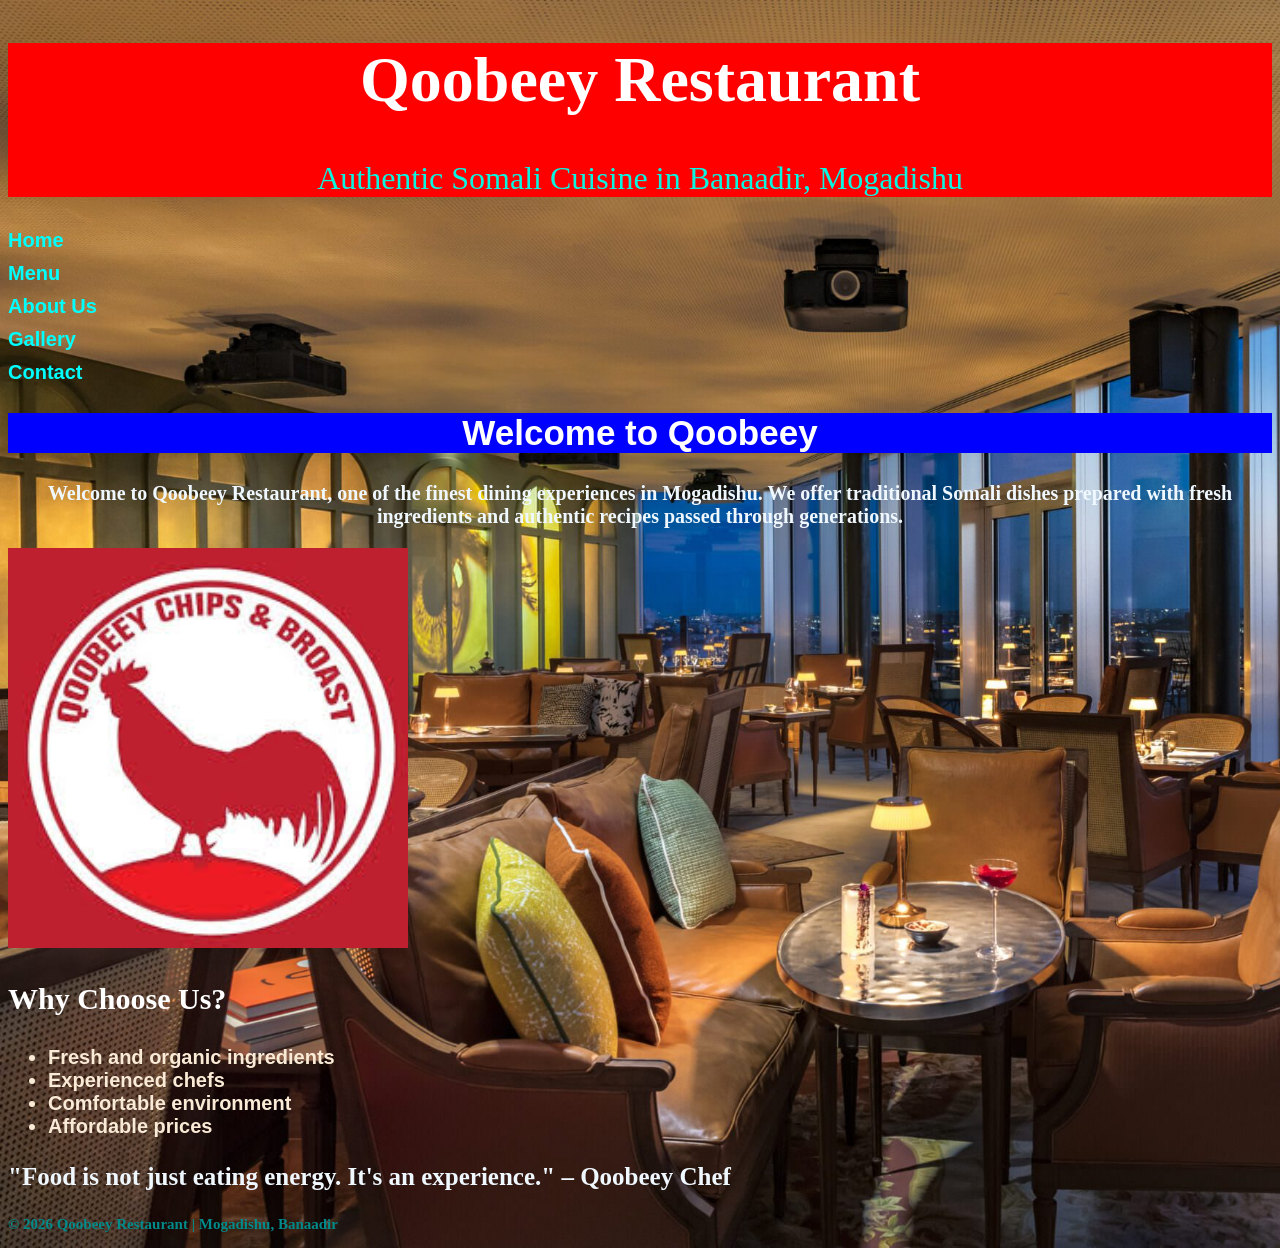
<file: qoobey resturant/index.html>
<!DOCTYPE html> 
<html> 
<head> 
<title>Qoobeey Restaurant - Home</title> 
</head> 
<body id="suui"> 
<header> 
<h1>Qoobeey Restaurant</h1> 
<p id="ch1"><span>Authentic Somali Cuisine</span> in Banaadir, 
Mogadishu</p> 
</header> 
<link rel="stylesheet"href="yy.css">
<nav> 
<ul> 
<li><a href="index.html">Home</a></li> 
<li><a href="menu.html">Menu</a></li> 
<li><a href="about.html">About Us</a></li> 
<li><a href="gallery.html">Gallery</a></li> 
<li><a href="contact.html">Contact</a></li> 
</ul> 
</nav> 
<main> 
<h2>Welcome to Qoobeey</h2> 
<p id="jabir">Welcome to <span>Qoobeey Restaurant</span>, one of the 
finest dining experiences in Mogadishu. We offer 
traditional Somali dishes prepared with fresh ingredients 
and authentic recipes passed through generations. 
</p> 
<img src="maqaaxi.jpg" alt=" " rjhgyhy width="400"> 
<h3 id="h33">Why Choose Us?</h3> 
<ul id="ul1"> 
<li>Fresh and organic ingredients</li> 
<li>Experienced chefs</li> 
<li>Comfortable environment</li> 
<li>Affordable prices</li> 
</ul> 
<p id="p1"> 
"Food is not just eating energy. It's an experience." – 
Qoobeey Chef 
</p> 
</main> 
<footer id="footer1"> 
<p>&copy; 2026 Qoobeey Restaurant | Mogadishu, Banaadir</p> 
</footer> 
</body> 
</html>
</file>
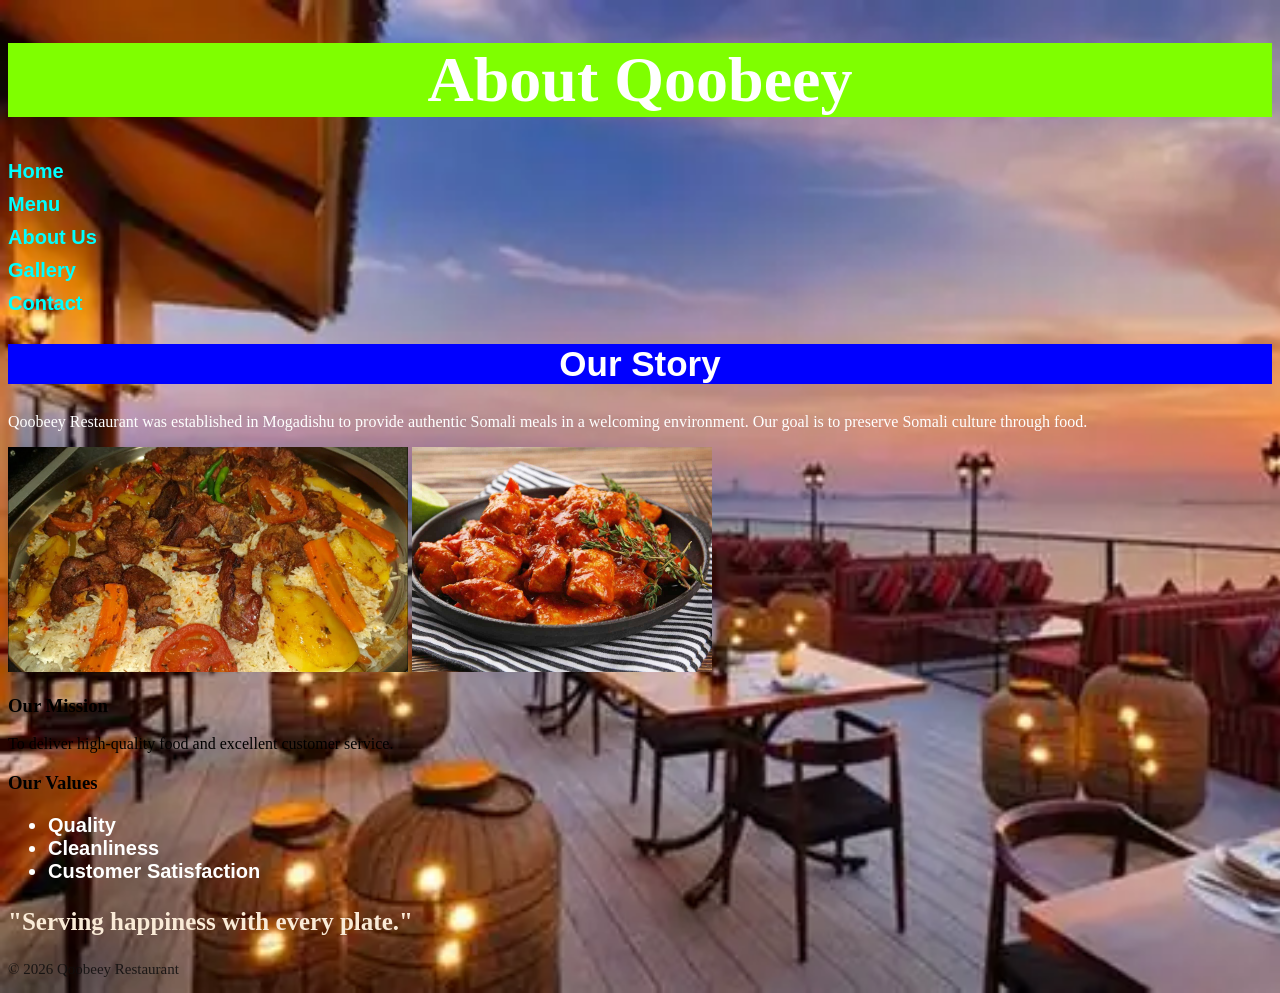
<file: qoobey resturant/about.html>
<!DOCTYPE html> 
<html> 
 
<head> 
    <title>About Qoobeey Restaurant</title> 
</head> 
 
<body id="abut"> 
 
    <header> 
        <h1 id="six">About Qoobeey</h1> 
    </header> 
 <link rel="stylesheet"href="yy.css">
    <nav> 
        <ul> 
            <li><a href="index.html">Home</a></li> 
            <li><a href="menu.html">Menu</a></li> 
            <li><a href="about.html">About Us</a></li> 
            <li><a href="gallery.html">Gallery</a></li> 
            <li><a href="contact.html">Contact</a></li> 
        </ul> 
    </nav> 
 
    <main> 
        <h2>Our Story</h2> 
        <p id="HY1"><span>Qoobeey Restaurant</span> was established in 
Mogadishu to provide authentic Somali meals in a welcoming 
            environment. Our goal is to preserve Somali culture 
through food.</p> 
 
        <img src="R.jpg" alt="bugger " width="400"> 
        <img src="ch0.jpg" alt="bugger " width="300" height="225"> 
 
        <h3>Our Mission</h3> 
        <p>To deliver high-quality food and excellent customer 
service.</p> 
 
        <h3>Our Values</h3> 
        <ul id="nigger"> 
            <li>Quality</li> 
            <li>Cleanliness</li> 
            <li>Customer Satisfaction</li> 
        </ul> 
 
        <p id="gg"> 
            "Serving happiness with every plate." 
        </p> 
    </main> 
 
    <footer> 
        <p>&copy; 2026 Qoobeey Restaurant</p> 
    </footer> 
 
</body> 
 
</html>
</file>
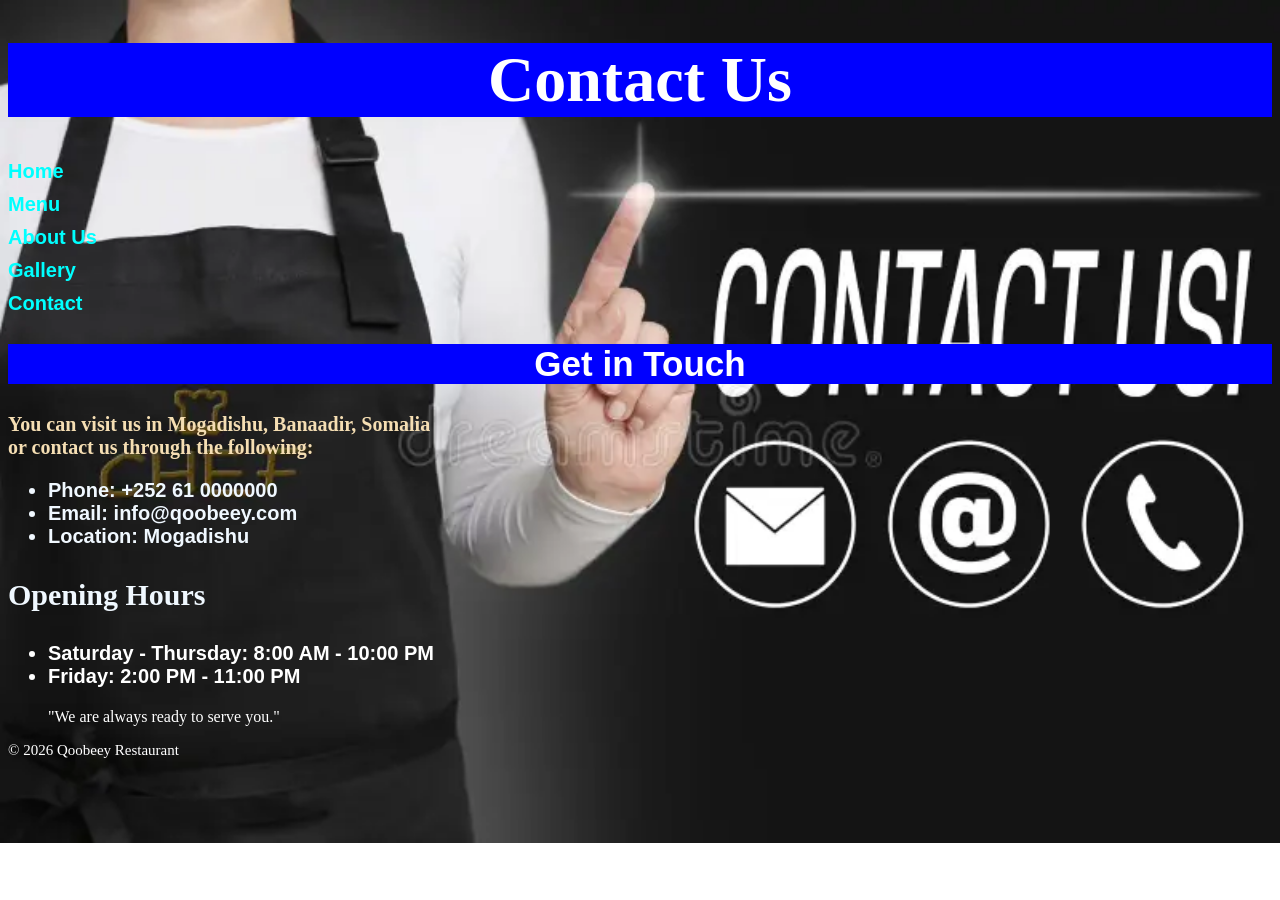
<file: qoobey resturant/contact.html>
<!DOCTYPE html> 
<html> 
 
<head> 
    <title>Contact Qoobeey Restaurant</title> 
</head> 
 
<body id="cnt"> 
 
    <header> 
        <h1 id="number">Contact Us</h1> 
    </header> 
 
    <nav> 
        <ul> 
            <li><a href="index.html">Home</a></li> 
            <li><a href="menu.html">Menu</a></li> 
            <li><a href="about.html">About Us</a></li> 
            <li><a href="gallery.html">Gallery</a></li> 
            <li><a href="contact.html">Contact</a></li> 
        </ul> 
    </nav> 
 <link rel="stylesheet"href="yy.css">
    <main> 
        <h2>Get in Touch</h2> 
        <p id="foll">You can visit us in <span>Mogadishu, Banaadir, 
Somalia<br></span> or contact us through the following:</p> 
 
        <ul id="poo"> 
            <li>Phone: +252 61 0000000</li> 
            <li>Email: info@qoobeey.com</li> 
            <li>Location: Mogadishu</li> 
        </ul> 
 
        <h3 id="h343">Opening Hours</h3> 
<ul id="grr"> 
<li>Saturday - Thursday: 8:00 AM - 10:00 PM</li> 
<li>Friday: 2:00 PM - 11:00 PM</li> 
</ul> 
<blockquote id="trr"> 
"We are always ready to serve you." 
</blockquote> 
</main> 
<footer id="jii"> 
<p>&copy; 2026 Qoobeey Restaurant</p> 
</footer> 
</body> 
</html>
</file>
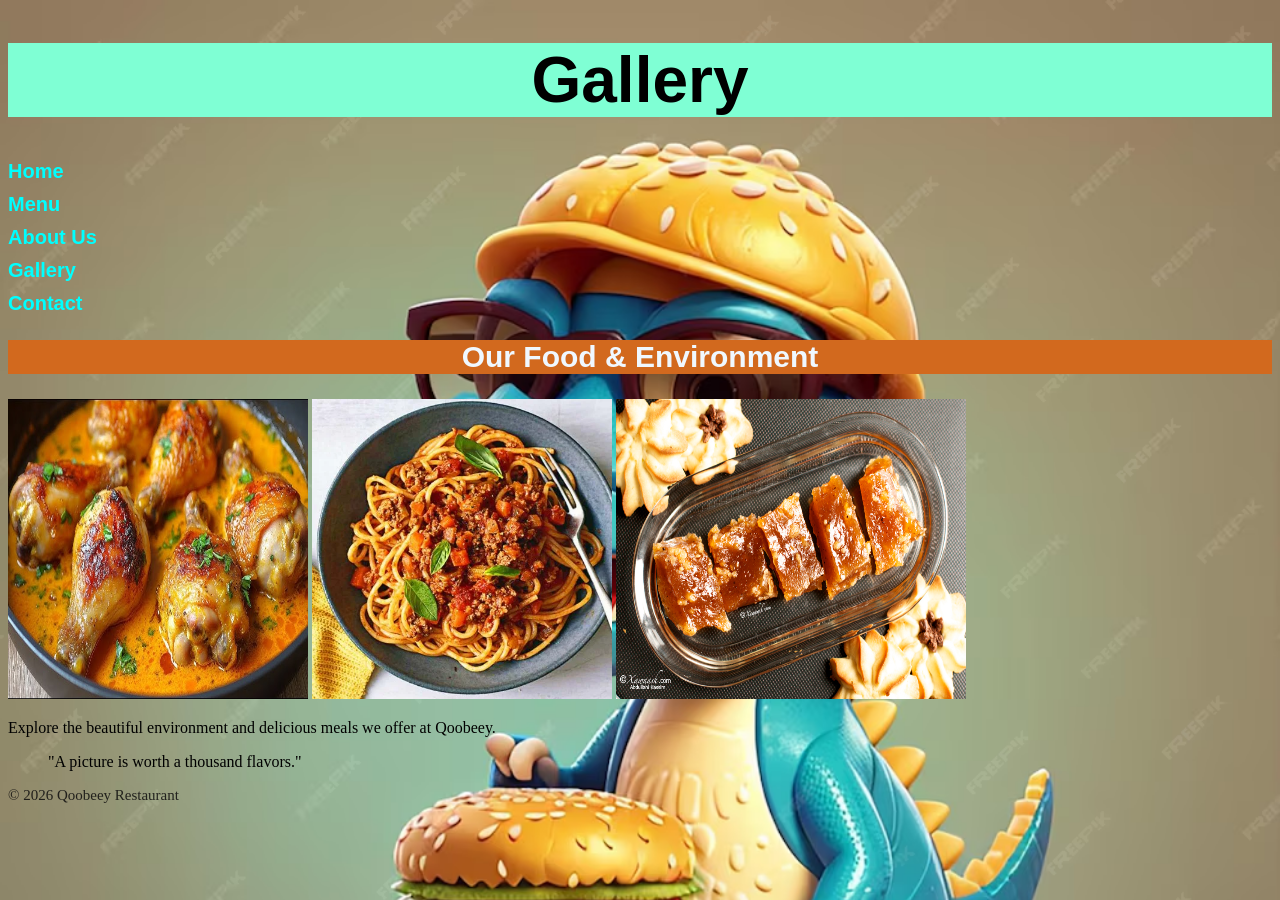
<file: qoobey resturant/gallery.html>
<!DOCTYPE html> 
<html> 
 
<head> 
    <title>Qoobeey Restaurant - Gallery</title> 
</head> 
 
<body> 
 
    <header> 
        <h1 id="gall">Gallery</h1> 
    </header> 
 
    <nav> 
        <ul> 
            <li><a href="index.html">Home</a></li> 
            <li><a href="menu.html">Menu</a></li> 
            <li><a href="about.html">About Us</a></li> 
            <li><a href="gallery.html">Gallery</a></li> 
            <li><a href="contact.html">Contact</a></li> 
        </ul> 
    </nav> 
 <link rel="stylesheet"href="yy.css">
    <main> 
        <h2 id="oi1">Our Food & Environment</h2> 
 
        <img src="hq720.jpg" width="300" height="300"> 
        <img src="baasto.webp" width="300"> 
        <img src="Halwa-7.jpg" width="350" height="300"> 
 
        <p>Explore the beautiful environment and delicious meals we 
offer at <span>Qoobeey</span>.</p> 
 
        <blockquote> 
            "A picture is worth a thousand flavors." 
        </blockquote> 
    </main> 
 
    <footer> 
        <p>&copy; 2026 Qoobeey Restaurant</p> 
    </footer> 
 
</body> 
 
</html>
</file>
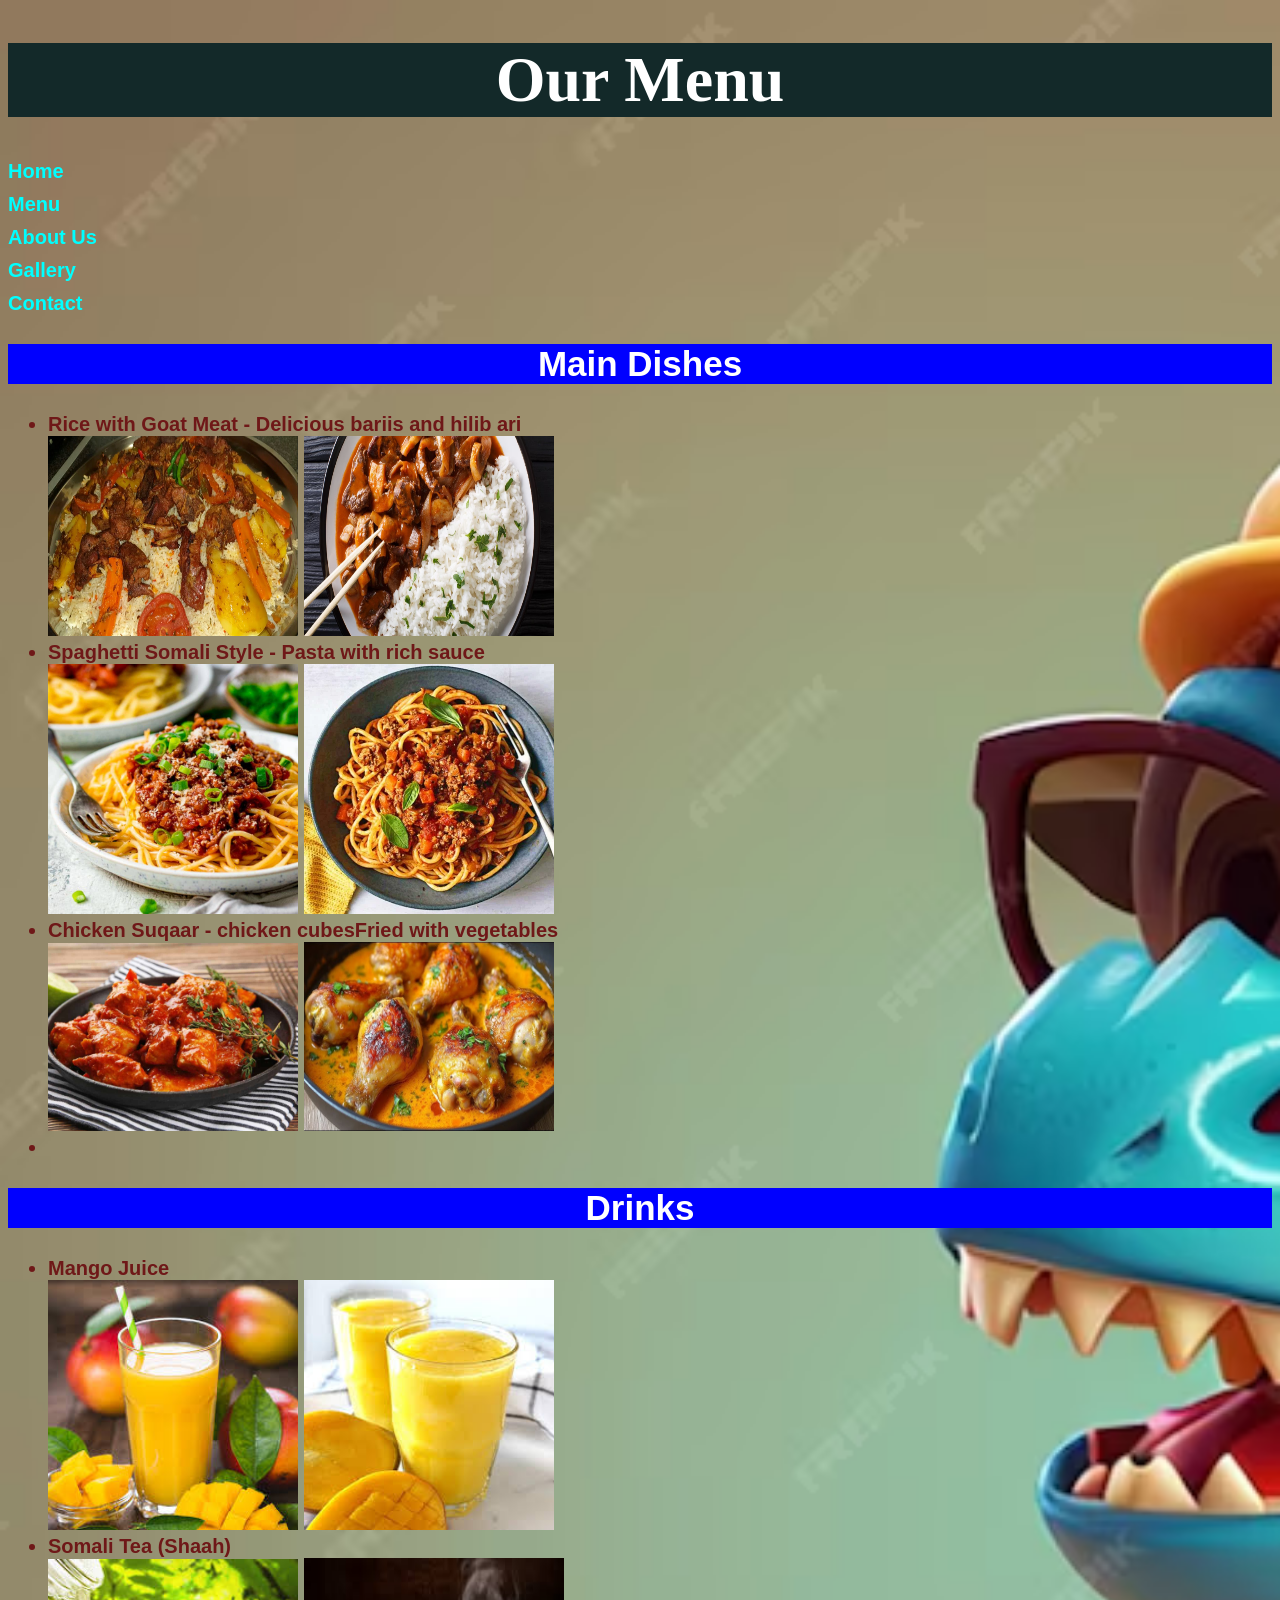
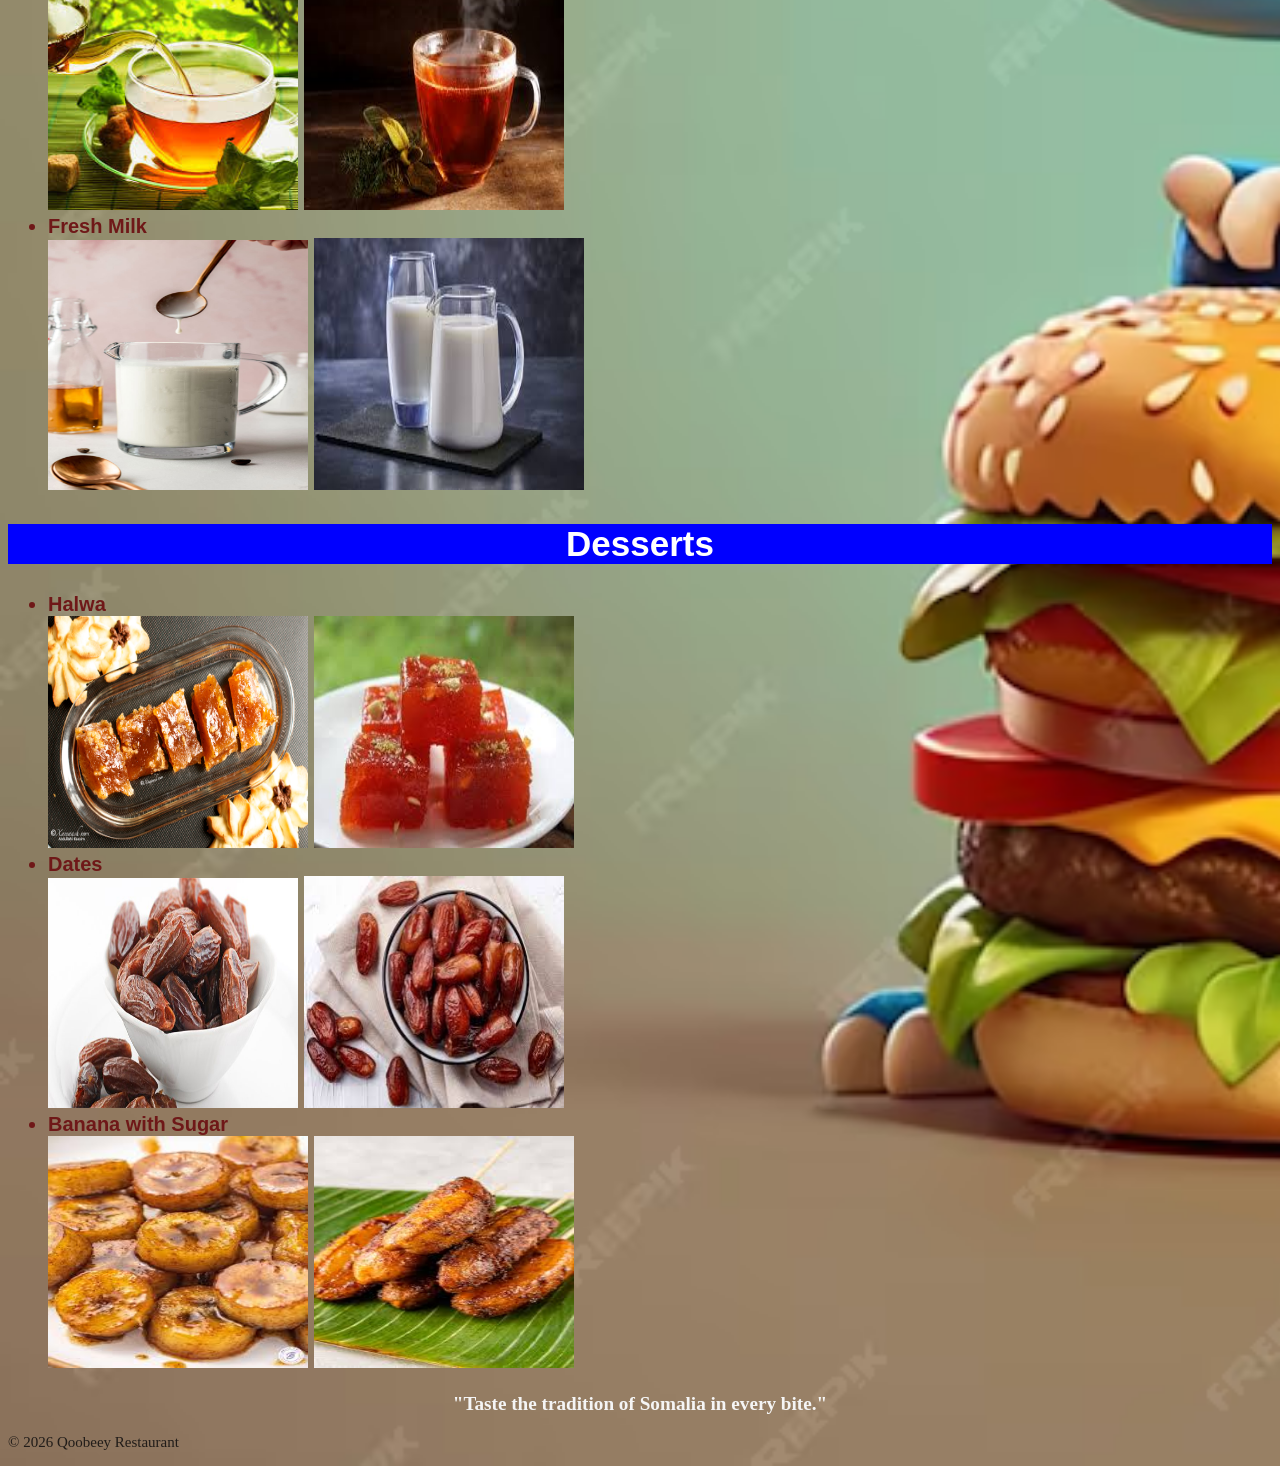
<file: qoobey resturant/menu.html>
<!DOCTYPE html> 
<html> 
<head> 
    <title>Qoobeey Restaurant - Menu</title> 
</head> 
 
<body> 
 
    <header> 
        <h1 id="menuu">Our Menu</h1> 
    </header> 
 
    <nav> 
        <ul> 
            <li><a href="index.html">Home</a></li> 
            <li><a href="menu.html">Menu</a></li> 
            <li><a href="about.html">About Us</a></li> 
            <li><a href="gallery.html">Gallery</a></li> 
            <li><a href="contact.html">Contact</a></li> 
        </ul> 
    </nav> 
 <link rel="stylesheet"href="yy.css">
    <main> 
        <h2>Main Dishes</h2> 
          <ul> 
            <li><span>Rice with Goat Meat</span> - Delicious bariis 
and hilib ari</li>
        <img src="R.jpg" alt="bariis " width="250" height="200"> 
       <img src="Hayashi-rice-stew.avif" width="250" height="200"> 

            <li><span>Spaghetti Somali Style</span> - Pasta with 
rich sauce</li> 
 <img src="basto.jpg" alt="baasto somaali " width="250">
 <img src="baasto.webp" width="250" height="250"> 
            <li><span>Chicken Suqaar</span> -  chicken cubesFried 
with vegetables</li> 
<img src="ch0.jpg" alt="Suqaar " width="250"> 
<img src="hq720.jpg" width="250" height="189">
<li><span></span></li>
        </ul> 
 
        <h2>Drinks</h2> 
        <ul> 
            <li>Mango Juice</li> 
            <img src="cambo.jpg" alt="Suqaar " width="250"> 
            <img src="mango.jpg" alt="Suqaar " width="250"> 
            <li>Somali Tea (Shaah)</li> 
            <img src="download.jpg" alt="Suqaar " width="250"> 
            <img src="shaax.jpg" width="260" height="252"> 
            <li>Fresh Milk</li> 
            <img src="How-to-Make-Starbucks-Vanilla-Sweet-Cream-52.jpg" width="260" height="250"> 
            <img src="milk.jpg" width="270" height="252"> 
        </ul>
    
        <h2>Desserts</h2> 
        <ul> 
            <li>Halwa</li> 
         <img src="Halwa-7.jpg" width="260" height="232">  
          <img src="images.jpg" width="260" height="232">  
            <li>Dates</li>
        <img src="dates-resized-14ee31f.jpg" width="250" height="230"> 
        <img src="dates.jpg" width="260" height="232">  
            <li>Banana with Sugar</li> 
         <img src="banana.jpg" width="260" height="232">  
          <img src="bnana.jpg" width="260" height="232">  
        </ul> 
 
        <p id="testyy">
            "Taste the tradition of Somalia in every bite." 
        </p> 
    </main> 
 
    <footer> 
        <p>&copy; 2026 Qoobeey Restaurant</p> 
    </footer> 
 
</body> 
 
</html>
</file>
<file: qoobey resturant/yy.css>
header{background-color: red;
text-align: center;
color: white;
font-size: 2em ;}
body {
    background-image: url(BOT.jpg);
    background-repeat: no-repeat;
    background-size: cover;
    
}
nav ul{
list-style-type: none;
padding: 0;
}
nav a{
    color: white;
    font-size: 20px;
    text-decoration: none;
    color: aqua;

}
nav li{
    margin-bottom: 10px;

}
main{
    padding: 0;
}

#ch1{
    color: rgb(10, 244, 224);
}
#HY1{
    color: #FFFF;
}
li{
    font-size: 20p;
    
}
#trt{
    color: blue;
    
}
#testyy{
    color: whitesmoke;
    text-align: center;
    font-size:larger;
    font-style: normal;
    font-weight: 400;
    font-weight: bolder;
}
#milk{
    color: rgb(5, 188, 239);
    font-size: large;
    font-weight: bolder;
    font-style: normal;
    font-display: block;
}
footer{
    color: rgba(15, 14, 14, 0.858);
    font-size: 15px;
}
h2{
    font-weight: bolder;
    font-size: 35px;
    color: white;
    font-family: Verdana, Geneva, Tahoma, sans-serif;
    text-align: center;
    background-color: blue;
}
ul{
    color: rgb(111, 24, 24);
    font-size: 20px;
    font-weight: bold;
    font-family: Arial, Helvetica, sans-serif;
    font-display: fallback;
}
#suui{
    background-image: url(maqayad.jpg);
}
#jabir{
    color: aliceblue;
    font-size: 20px;
    font-weight: bolder;
    text-align: center;
    font-family: Georgia, 'Times New Roman', Times, serif;
    

}
#h33{
    color: white;
    font-size: 30px;
}
#ul1{
    color: antiquewhite;
}
#p1{
    color: aliceblue;
    font-size: 25px;
    font-weight: bold;
}
#footer1{
    color: darkcyan;
    font-weight: bold;
}
#abut{
    background-image: url(OIP.webp);
}
#menuu{
    background-color: rgb(19, 41, 41);
}
#gall{
    background-color: aquamarine;
    color: black;
    font-family: Verdana, Geneva, Tahoma, sans-serif;
    font-weight: bolder;
}
#oi1{
    background-color: chocolate;
    color: aliceblue;
    font-size: 30px;
    font-weight: bold;
}
#nigger{
    color: white;
}
#gg{
    color: antiquewhite;
    font-weight: bold;
    font-family:'Times New Roman', Times, serif;
    font-size: 25px;
}
#six{
    background-color: chartreuse;
}
#poo{
    color: aliceblue;
}
#cnt{
    background-image: url(us.webp);
    im
}
#number{
    background-color: blue;

}
#foll{
    color: wheat;
    font-size: 20px;
    font-weight: bold;
}
#grr{
    color: white;
}
#h343{
    color: aliceblue;
    font-size: 30px;
}
#jii{
    color: white;
}
#trr{
    color: white;
}
</file>
